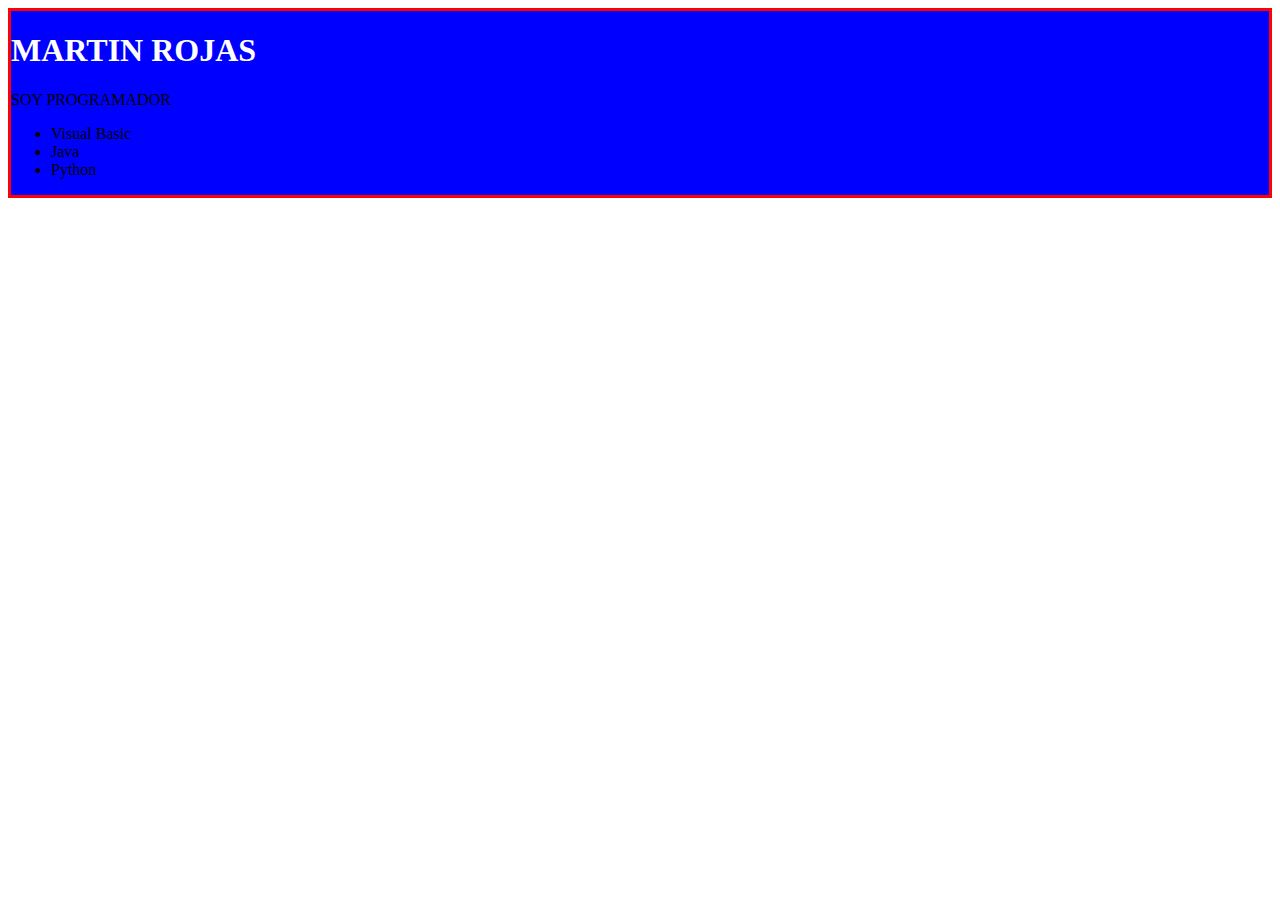
<file: cs02.html>
<!DOCTYPE html>
<html lang="en">
<head>
    <meta charset="UTF-8">
    <meta name="viewport" content="width=device-width, initial-scale=1.0">
    <link rel="stylesheet" href="./styles.css" >

    <title>Web con CSS</title>
    
    <section>

        <h1>MARTIN ROJAS</h1>
        
        <p> SOY PROGRAMADOR</p>

        <ul>
            <li>
                Visual Basic 
            </li>
            <li>
                Java
            </li>
            <li>
                Python
            </li>
        </ul>

    </section>

</head>
<body>
    
</body>
</html>
</file>
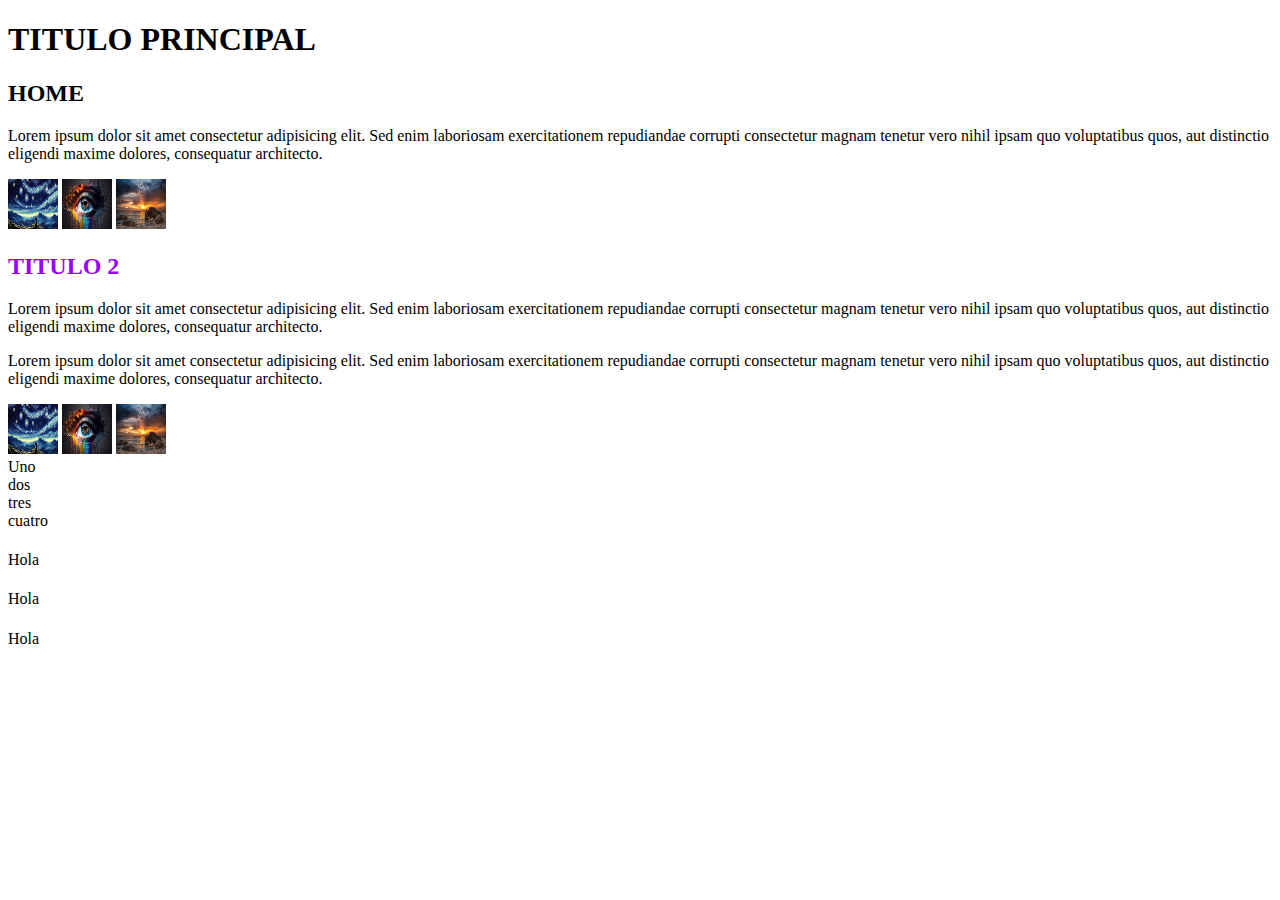
<file: figma.html>
<!DOCTYPE html>
<html lang="en">
<head>
    <meta charset="UTF-8">
    <meta name="viewport" content="width=device-width, initial-scale=1.0">
    <title>Document</title>
</head>
<body>

    <article>
        <h1>TITULO PRINCIPAL</h1>
        <p></p>
        <h2>HOME</h2>
        Lorem ipsum dolor sit amet consectetur adipisicing elit. 
        Sed enim laboriosam exercitationem repudiandae corrupti consectetur
        magnam tenetur vero nihil ipsam quo voluptatibus quos, aut distinctio 
        eligendi maxime dolores, consequatur architecto.
        <p></p>
        <img src="./imag1.jpeg" width="50" height="50">
        <img src="./imag2.jpeg" width="50" height="50">
        <img src="./imag3.jpeg" width="50" height="50">
    </article>

    <article>
        <h2><font color="9900FF">TITULO 2</font></h2>
        <p></p>
        
        Lorem ipsum dolor sit amet consectetur adipisicing elit. 
        Sed enim laboriosam exercitationem repudiandae corrupti consectetur
        magnam tenetur vero nihil ipsam quo voluptatibus quos, aut distinctio 
        eligendi maxime dolores, consequatur architecto.
        <p></p>
        Lorem ipsum dolor sit amet consectetur adipisicing elit. 
        Sed enim laboriosam exercitationem repudiandae corrupti consectetur
        magnam tenetur vero nihil ipsam quo voluptatibus quos, aut distinctio 
        eligendi maxime dolores, consequatur architecto.
        <p></p>
        <img src="./imag1.jpeg" width="50" height="50">
        <img src="./imag2.jpeg" width="50" height="50">
        <img src="./imag3.jpeg" width="50" height="50">

    </article>
    
    <article>
    <li>
        Uno
    </li>
    <li>
        dos
    </li>
    <li>
        tres
    </li>
    <li>
        cuatro
    </li>

    </article>

<h1></h1>Hola
<h1></h1>Hola
<h1></h1>Hola

</body>
</html>
</file>
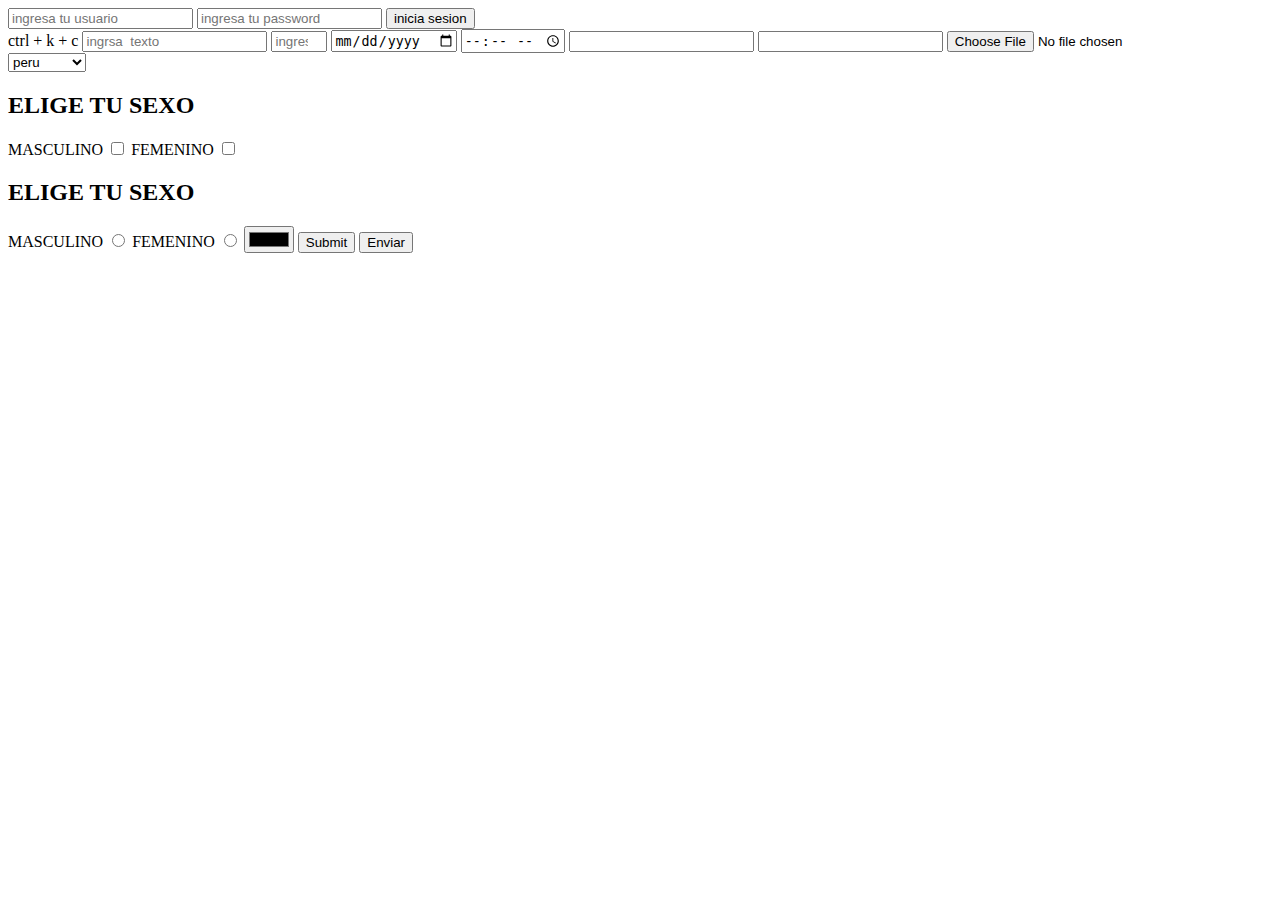
<file: formulario.html>
<!DOCTYPE html>
<html lang="en">
<head>
    <meta charset="UTF-8">
    <meta name="viewport" content="width=device-width, initial-scale=1.0">
    <title>Document</title>
</head>
<body>
    <form action="">
        <input type="text" placeholder="ingresa tu usuario">
        <input type="password" placeholder="ingresa tu password">
        <input type="submit" value="inicia sesion">
       </form>
     
     <!-- tipos de input -->
     ctrl + k + c
     
     <!-- texto -->
     <input type="text" placeholder="ingrsa  texto">
     <!-- number -->
     <input type="number" placeholder="ingresa numeros" min="8" max="10">
     <!-- date fecha -->
     <input type="date">
     <!-- hora -->
     <input type="time">
     <!-- telefono -->
     <input type="tel">
     <!-- url -->
     <input type="url">
     <!-- file -->
     <input type="file">
     <!-- select -->
     <select name="" id="">
       <option value="peru">peru</option>
       <option value="chile">chile</option>
       <option value="argentina">argentina</option> 
     </select>

     <!-- checkbox -->
<h2>ELIGE TU SEXO</h2>
<label for="">MASCULINO</label>
<input type="checkbox">
<label for="">FEMENINO</label>
<input type="checkbox">
<!-- radio -->
<h2>ELIGE TU SEXO</h2>
<label for="">MASCULINO</label>
<input type="radio">
<label for="">FEMENINO</label>
<input type="radio">
<!-- COLOR -->
<input type="color">
<!-- submit -->
<input type="submit">
<button>Enviar</button>

</body>
</html>
</file>
<file: styles.css>
section{
    border: solid red;
    background-color: blue;
}

h1{
    color: white;
}
</file>
